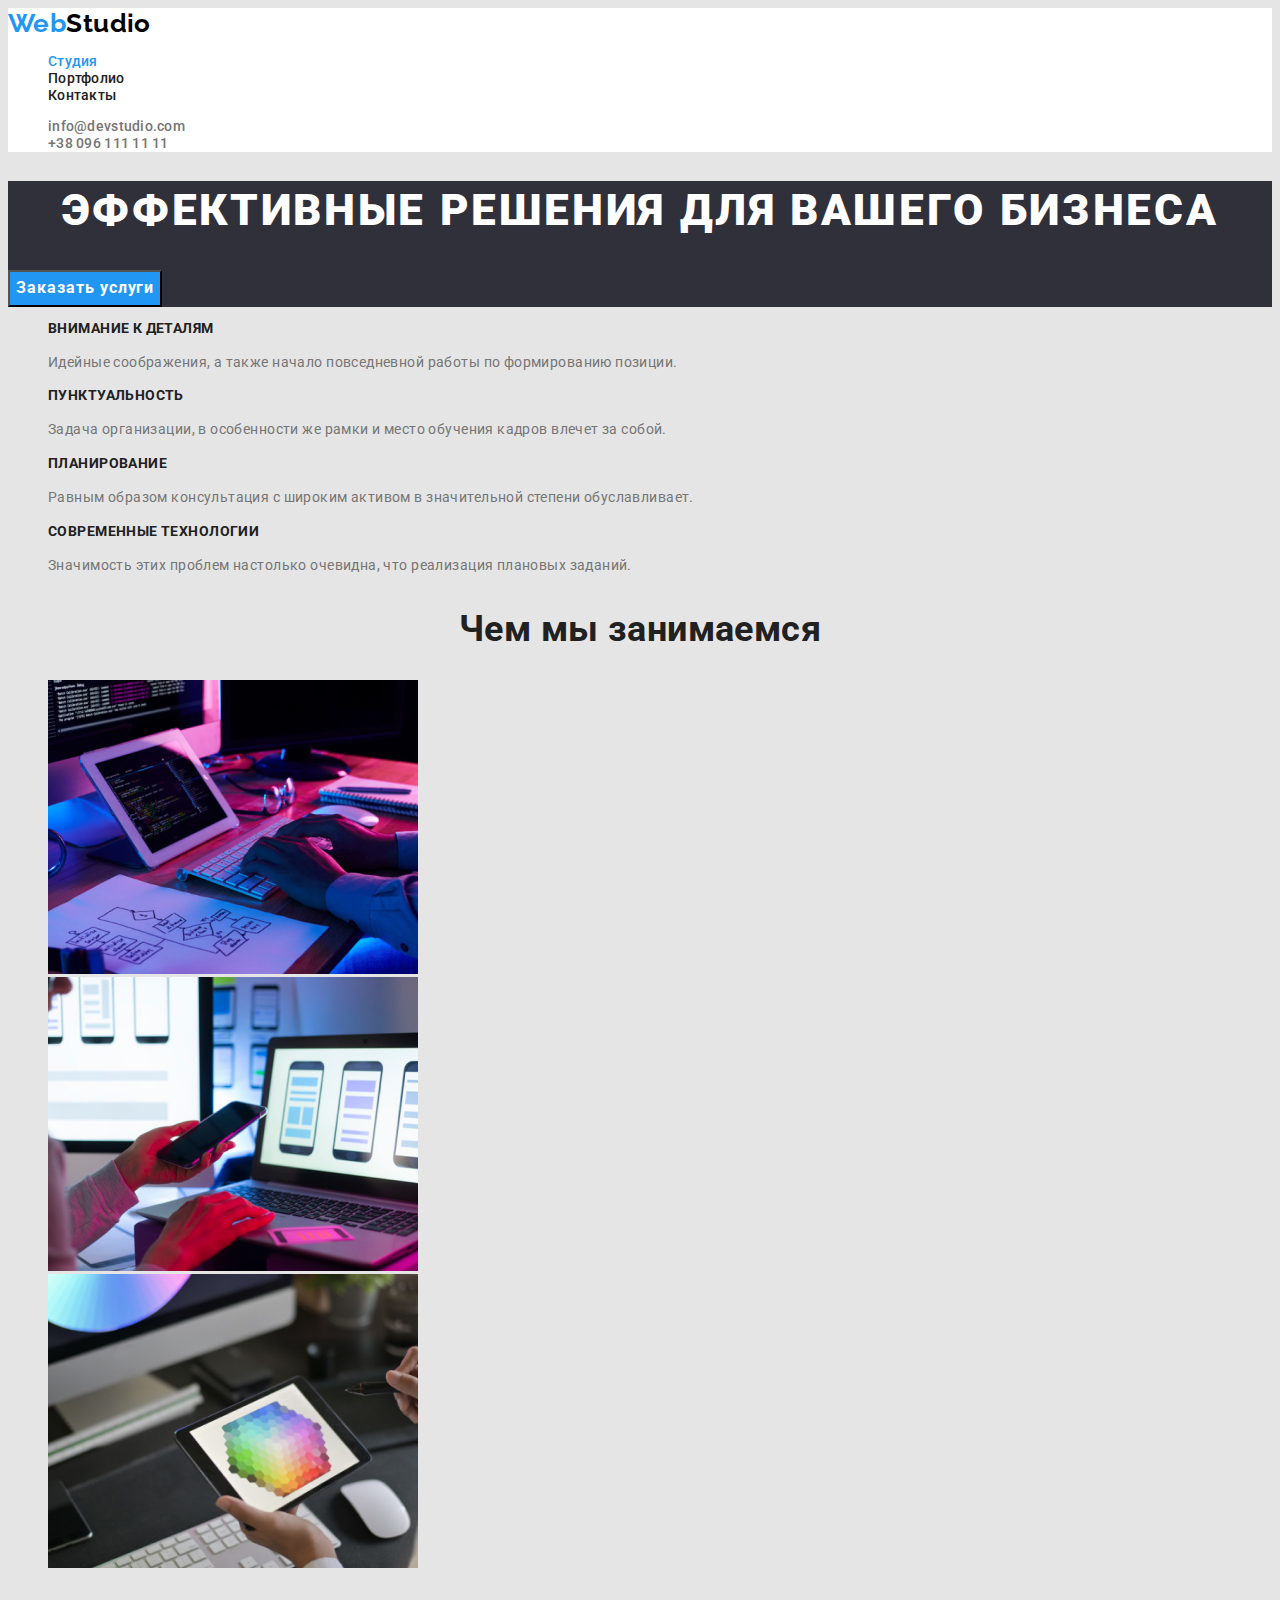
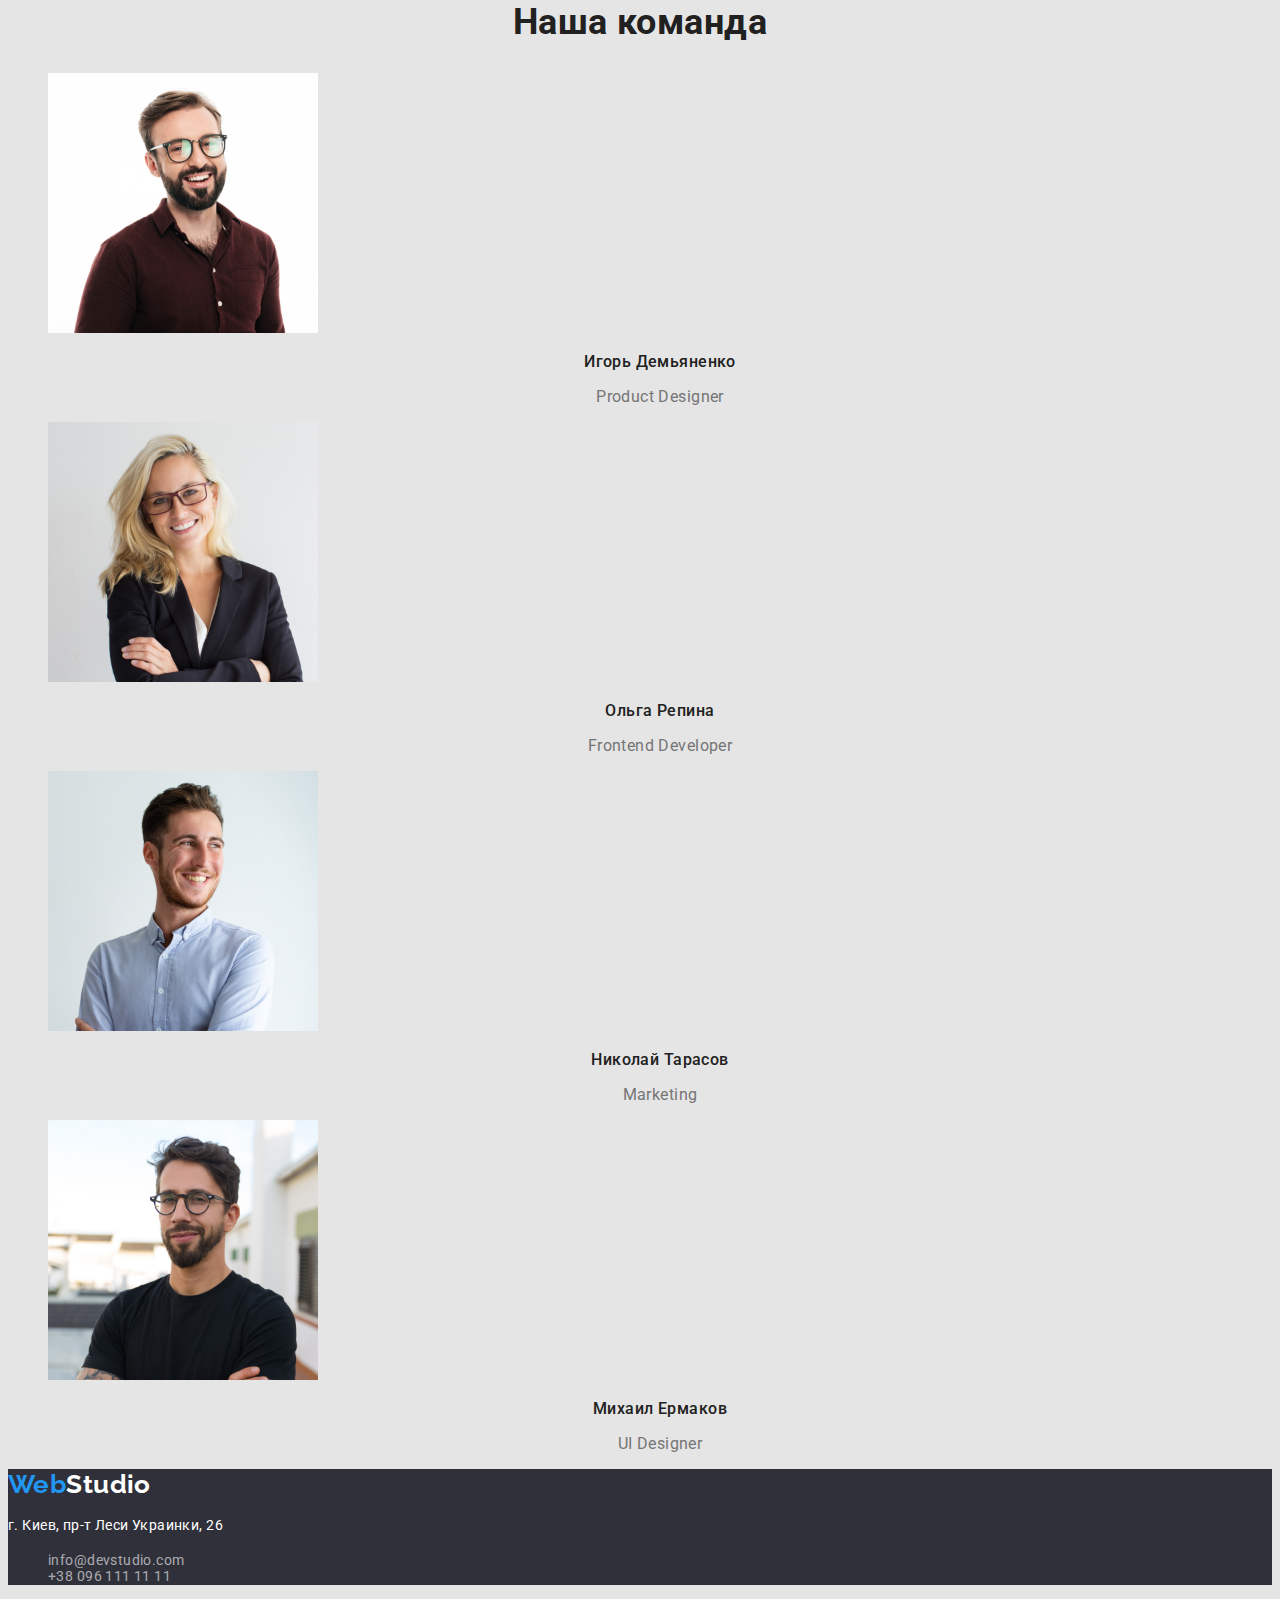
<file: index.html>
<!DOCTYPE html>
<html lang="ru">
<head>
    <meta charset="UTF-8">
    <meta http-equiv="X-UA-Compatible" content="IE=edge">
    <meta name="viewport" content="width=device-width, initial-scale=1.0">
    <title>Студия</title>
    <link rel="preconnect" href="https://fonts.googleapis.com">
    <link rel="preconnect" href="https://fonts.gstatic.com" crossorigin>
    <link href="https://fonts.googleapis.com/css2?family=Raleway:wght@700&family=Roboto:wght@400;500;700;900&display=swap"
        rel="stylesheet">
    <link rel="stylesheet" href="./css/styles.css">
</head>
<body>
    <!--Хедер-->
    <header class="page-header">
        <nav>
            <a href="./index.html" class="logo">Web<span class="logo-second-color">Studio</span></a>
            <ul class="site-nav">
                <li><a href="./index.html" class="site-nav-link current">Студия</a></li>
                <li><a href="./portfolio.html" class="site-nav-link">Портфолио</a></li>
                <li><a href="" class="site-nav-link">Контакты</a></li>
            </ul>
        </nav>
        <ul class="cont-nav">
            <li>
                <a href="mailto:info@devstudio.com" class="cont-nav-link">info@devstudio.com</a>
            </li>
            <li>
                <a href="tel:+380961111111" class="cont-nav-link">+38 096 111 11 11</a>
            </li>
        </ul>
    </header>
    <!--Основная часть-->
    <main>
        <!--Герой-->
        <section class="hero">
            <h1 class="hero-text">Эффективные решения для вашего бизнеса</h1>
            <button type="button" class="hero-button">Заказать услуги</button>          
        </section>
        <!--Наши преимущества-->
        <section class="benefits">
            <ul>
                <li>
                    <h3 class="benefits-title">Внимание к деталям</h3>
                    <p class="benefits-text">Идейные соображения, а также начало повседневной работы по формированию позиции.</p>
                </li>
                <li>
                    <h3 class="benefits-title">Пунктуальность</h3>
                    <p class="benefits-text">Задача организации, в особенности же рамки и место обучения кадров влечет за собой.</p>
                </li>
                <li>
                    <h3 class="benefits-title">Планирование</h3>
                    <p class="benefits-text">Равным образом консультация с широким активом в значительной степени обуславливает.</p>
                </li>
                <li>
                    <h3 class="benefits-title">Современные технологии</h3>
                    <p class="benefits-text">Значимость этих проблем настолько очевидна, что реализация плановых заданий.</p>
                </li>
            </ul>
        </section>
        <!--Чем мы занимаемся-->
        <section class="work">
            <h2 class="section-title">Чем мы занимаемся</h2>
            <ul>
                <li><img src="./images/box1.jpg" 
                    alt="Разработка сайтов" 
                    width="370" height="294"></li>
                <li><img src="./images/box2.jpg" 
                    alt="Адаптация сайта под мобильные устройства" 
                    width="370" height="294"></li>
                <li><img src="./images/box3.jpg" 
                    alt="Дизайн сайта" 
                    width="370" height="294"></li>
            </ul>
        </section>
        <!--Наша команда-->
        <section class="team">
            <h2 class="section-title">Наша команда</h2>
            <ul>
                <li>
                    <img src="./images/team1.jpg" 
                    alt="Игорь Демьяненко" 
                    width="270" height="260">
                    <h3 class="team-name">Игорь Демьяненко</h3>
                    <p class="team-position">Product Designer</p>
                </li>
                <li>
                    <img src="./images/team2.jpg" 
                    alt="Ольга Репина" 
                    width="270" height="260">
                    <h3 class="team-name">Ольга Репина</h3>
                    <p class="team-position">Frontend Developer</p>
                </li>
                <li>
                    <img src="./images/team3.jpg" 
                    alt="Николай Тарасов" 
                    width="270" height="260">
                    <h3 class="team-name">Николай Тарасов</h3>
                    <p class="team-position">Marketing</p>
                </li>
                <li>
                    <img src="./images/team4.jpg" 
                    alt="Михаил Ермаков" 
                    width="270" height="260">
                    <h3 class="team-name">Михаил Ермаков</h3>
                    <p class="team-position">UI Designer</p>
                </li>
            </ul>

        </section>

    </main>
    <!--Футер-->
    <footer class="page-footer">
        <a href="./index.html" class="logo">Web<span class="logo-second-color-footer">Studio</span></a>
        <address>
            <p class="address">г. Киев, пр-т Леси Украинки, 26 </p>
            <ul class="contacts">
                <li>
                    <a href="mailto:info@devstudio.com">info@devstudio.com</a>
                </li>
                <li>
                    <a href="tel:+380961111111">+38 096 111 11 11</a>
                </li>
            </ul>
                         
        </address>

    </footer>

</body>
</html>
</file>
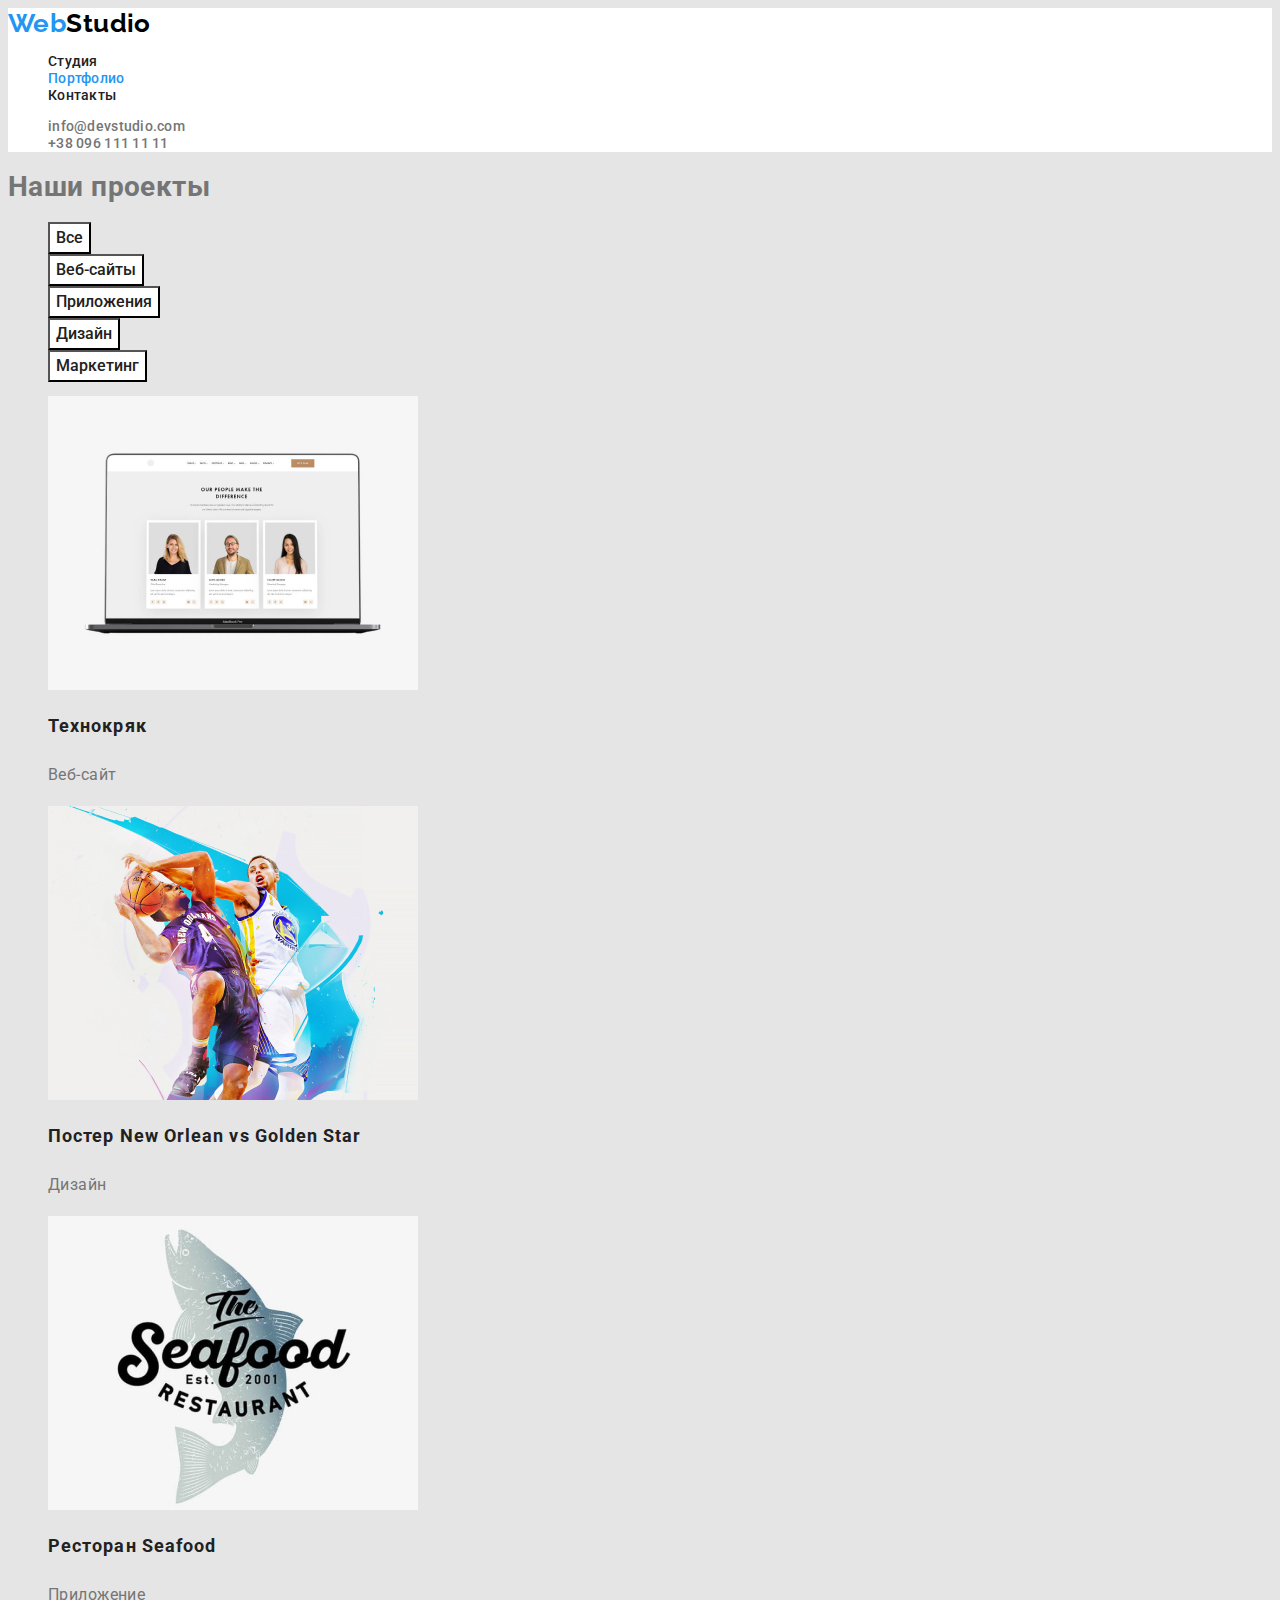
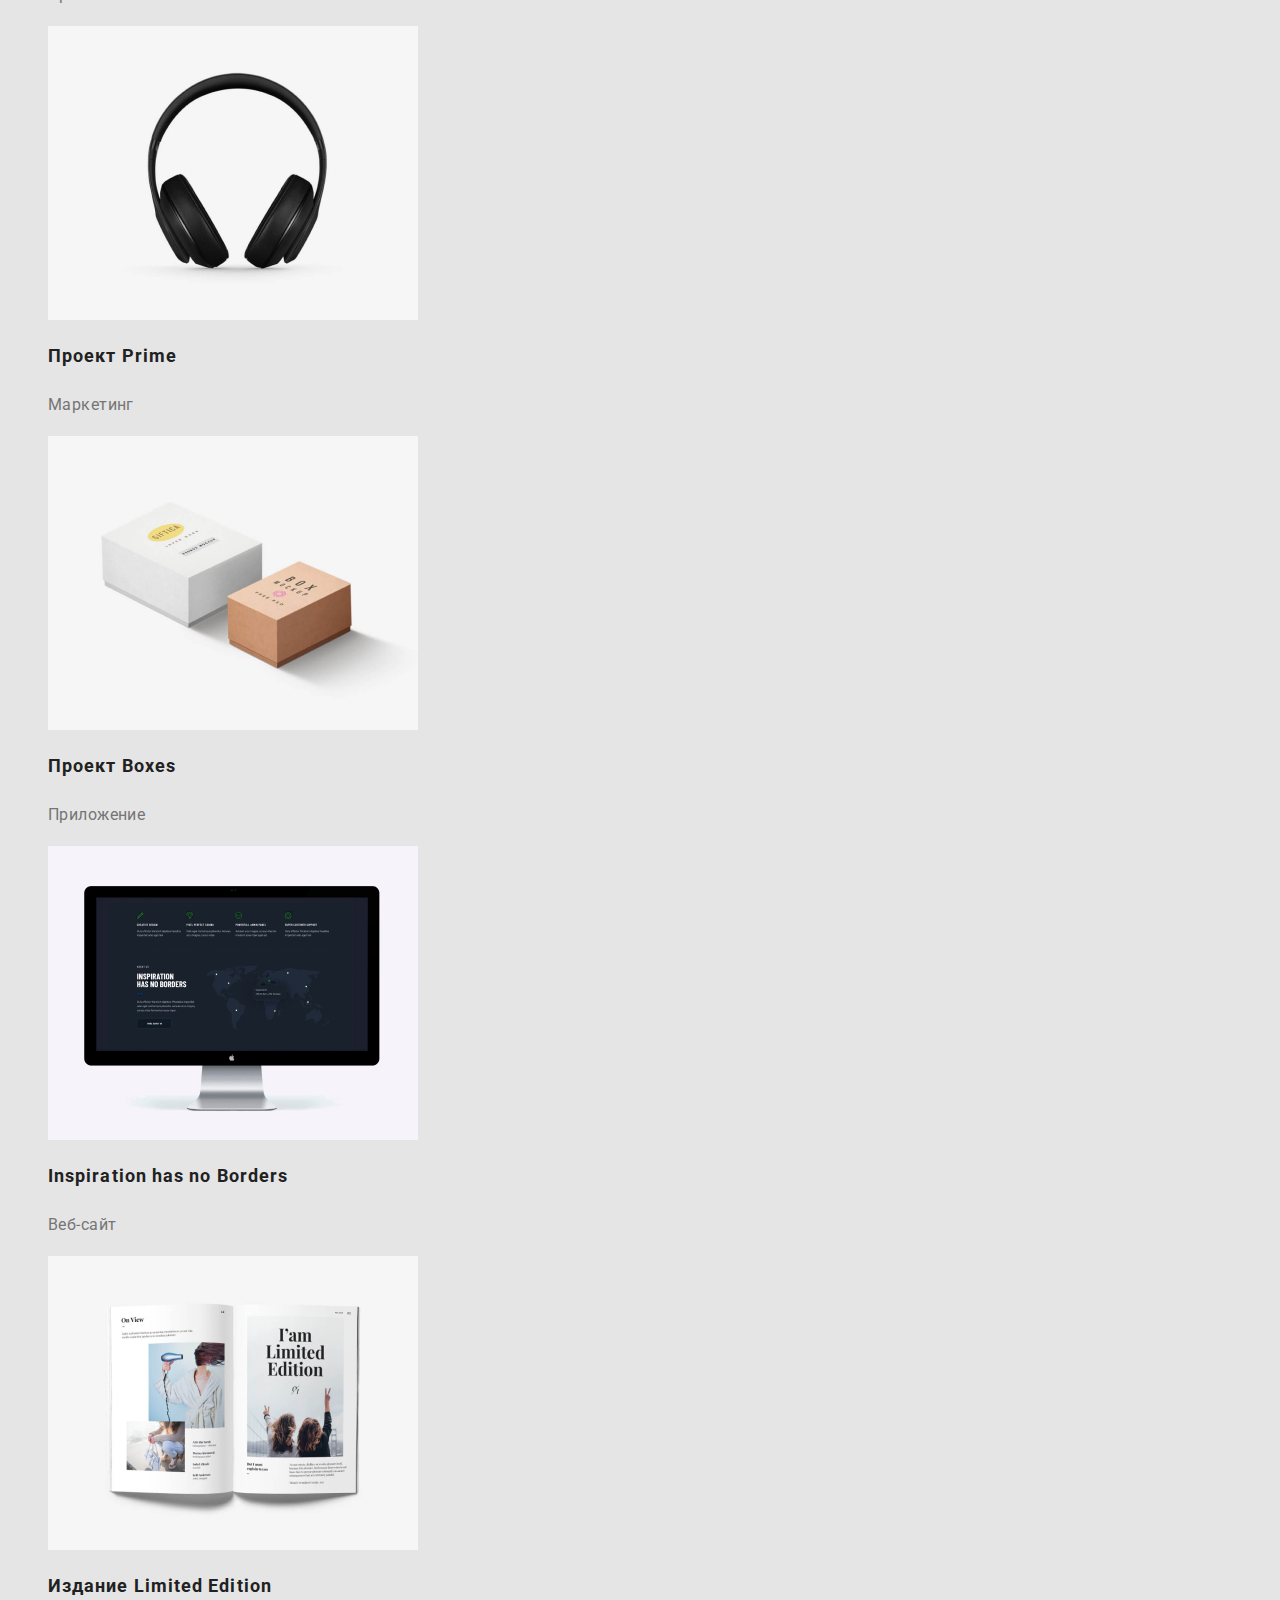
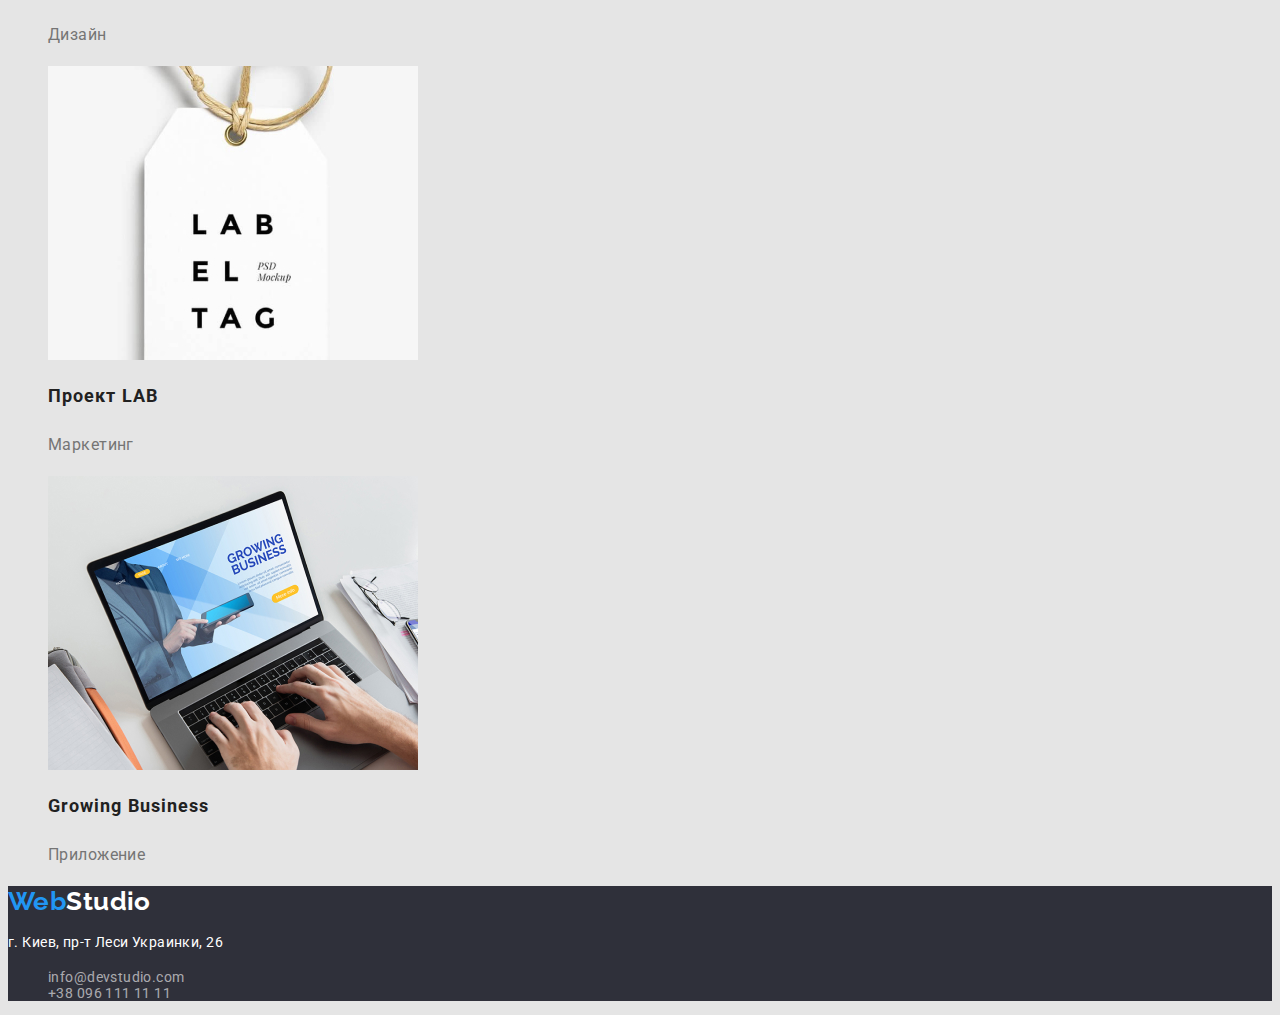
<file: portfolio.html>
<!DOCTYPE html>
<html lang="en">
<head>
    <meta charset="UTF-8">
    <meta http-equiv="X-UA-Compatible" content="IE=edge">
    <meta name="viewport" content="width=device-width, initial-scale=1.0">
    <title>Портфолио</title>
    <link rel="preconnect" href="https://fonts.googleapis.com">
    <link rel="preconnect" href="https://fonts.gstatic.com" crossorigin>
    <link href="https://fonts.googleapis.com/css2?family=Raleway:wght@700&family=Roboto:wght@400;500;700;900&display=swap"
        rel="stylesheet">
    <link rel="stylesheet" href="./css/styles.css">
</head>
<body>
    <!--Хедер-->
<!--Хедер-->
<header class="page-header">
    <nav>
        <a href="./index.html" class="logo">Web<span class="logo-second-color">Studio</span></a>
        <ul class="site-nav">
            <li><a href="./index.html" class="site-nav-link">Студия</a></li>
            <li><a href="./portfolio.html" class="site-nav-link current">Портфолио</a></li>
            <li><a href="" class="site-nav-link">Контакты</a></li>
        </ul>
    </nav>
    <ul class="cont-nav">
        <li>
            <a href="mailto:info@devstudio.com" class="cont-nav-link">info@devstudio.com</a>
        </li>
        <li>
            <a href="tel:+380961111111" class="cont-nav-link">+38 096 111 11 11</a>
        </li>
    </ul>

</header>
    <!--Основная часть-->
    <main>
        <!--Заголовок позже спрячем-->
        <h1>Наши проекты</h1>
        <!--Фильтр-->       
            <ul>
                <li>
                    <button type="button" class="filter-button">Все</button>
                </li>
                <li>
                    <button type="button" class="filter-button">Веб-сайты</button>
                </li>
                <li>
                    <button type="button" class="filter-button">Приложения</button>
                </li>
                <li>
                    <button type="button" class="filter-button">Дизайн</button>
                </li>
                <li>
                    <button type="button" class="filter-button">Маркетинг</button>
                </li>
            </ul>
        
        <!--Проекты-->       
            <ul>
                <li>
                    <img src="./images/proj1.jpg" 
                    alt="Лэптоп с открытым сайтом компании" 
                    width="370" height="294">
                    <h2 class="projects-title">Технокряк</h2>
                    <p class="projects-description">Веб-сайт</p>
                </li>
                <li>
                    <img src="./images/proj2.jpg" 
                    alt="Процесс игры в баскетбол на двоих" 
                    width="370" height="294">
                    <h2 class="projects-title">Постер New Orlean vs Golden Star</h2>
                    <p class="projects-description">Дизайн</p>
                </li>
                <li>
                    <img src="./images/proj3.jpg" 
                    alt="Названия ресторана" 
                    width="370" height="294">
                    <h2 class="projects-title">Ресторан Seafood</h2>
                    <p class="projects-description">Приложение</p>
                </li>
                <li>
                    <img src="./images/proj4.jpg" 
                    alt="Наушники" 
                    width="370" height="294">
                    <h2 class="projects-title">Проект Prime</h2>
                    <p class="projects-description">Маркетинг</p>
                </li>
                <li>
                    <img src="./images/proj5.jpg" 
                    alt="Две коробки" 
                    width="370" height="294">
                    <h2 class="projects-title">Проект Boxes</h2>
                    <p class="projects-description">Приложение</p>
                </li>
                <li>
                    <img src="./images/proj6.jpg" 
                    alt="Настольный компьютер с открытым сайтом компании" 
                    width="370" height="294">
                    <h2 class="projects-title">Inspiration has no Borders</h2>
                    <p class="projects-description">Веб-сайт</p>
                </li>
                <li>
                    <img src="./images/proj7.jpg" 
                    alt="Открытый журнал" 
                    width="370" height="294">
                    <h2 class="projects-title">Издание Limited Edition</h2>
                    <p class="projects-description">Дизайн</p>
                </li>
                <li>
                    <img src="./images/proj8.jpg" 
                    alt="Бирка" 
                    width="370" height="294">
                    <h2 class="projects-title">Проект LAB</h2>
                    <p class="projects-description">Маркетинг</p>
                </li>
                <li>
                    <img src="./images/proj9.jpg" 
                    alt="Лэптоп с открытым сайтом компании" 
                    width="370" height="294">
                    <h2 class="projects-title">Growing Business</h2>
                    <p class="projects-description">Приложение</p>
                </li>
            </ul>
        

    </main>
    <!--Футер-->
    <footer class="page-footer">
        <a href="./index.html" class="logo">Web<span class="logo-second-color-footer">Studio</span></a>
        <address>
            <p class="address">г. Киев, пр-т Леси Украинки, 26 </p>
            <ul class="contacts">
                <li>
                    <a href="mailto:info@devstudio.com">info@devstudio.com</a>
                </li>
                <li>
                    <a href="tel:+380961111111">+38 096 111 11 11</a>
                </li>
            </ul>
    
        </address>
    
    </footer>
</body>
</html>
</file>
<file: css/styles.css>
/* цвет основного фона #e5e5e5 */
/* цвет фона футера #2f303a */
/* цвет основного текста #757575 */
/* вторичный цвет текста #212121 */
/* белый #FFFFFF */
/* акцент #2196F3 */
/* цвет адреса rgba(255, 255, 255, 0.6) */
/* цвет фона не активной кнопки #F5F4FA */

:root {
  --primary-text-color: #757575;
  --title-text-color: #212121;
  --accent-color: #2196f3;
  --primary-white: #ffffff;
  --secondary-white: rgba(255, 255, 255, 0.6);
}

body {
  color: var(--primary-text-color);
  background-color: #e5e5e5;
  font-family: Roboto, Arial, Helvetica, sans-serif;
  letter-spacing: 0.03em;
  font-size: 14px;
}
footer {
  background-color: #2f303a;
}
header {
  background-color: #ffffff;
}
ul {
  list-style: none;
}

/* хедер */
/* .page-header {
} */
/* логотип */
.logo {
  color: var(--accent-color);
  font-family: Raleway, Arial, Helvetica, sans-serif;
  font-weight: 700;
  font-size: 26px;
  line-height: 1.19;
  text-decoration: none;
}
.logo-second-color {
  color: #000000;
  font-family: Raleway, Arial, Helvetica, sans-serif;
  font-weight: 700;
  font-size: 26px;
  line-height: 1.19;
}
/* навигация по страницах */
.site-nav-link {
  color: var(--title-text-color);
  font-weight: 500;
  line-height: 1.14;
  letter-spacing: 0.02em;
  text-decoration: none;
}
.site-nav-link:hover,
.site-nav-link:focus {
  color: var(--accent-color);
  font-weight: 500;
  line-height: 1.14;
  letter-spacing: 0.02em;
  text-decoration: none;
}
.site-nav-link.current {
  color: var(--accent-color);
}
/* навигация по контактах */
.cont-nav-link {
  color: var(--primary-text-color);
  font-weight: 500;
  line-height: 1.14;
  letter-spacing: 0.02em;
  text-decoration: none;
}
.cont-nav-link:hover,
.cont-nav-link:focus {
  color: var(--accent-color);
  text-decoration: none;
}

/* основная часть */
/* блок хиро */
.hero {
  background-color: #2f303a;
}
.hero-text {
  color: var(--primary-white);
  font-weight: 900;
  font-size: 44px;
  line-height: 1.36;
  text-align: center;
  letter-spacing: 0.06em;
  text-transform: uppercase;
}
/* блок кнопок */
.hero-button {
  color: var(--primary-white);
  background-color: var(--accent-color);
  font-family: inherit;
  font-weight: 700;
  font-size: 16px;
  line-height: 1.88;
  display: flex;
  align-items: center;
  text-align: center;
  letter-spacing: 0.06em;
  cursor: pointer;
}
.hero-button:hover,
.hero-button:focus {
  color: var(--primary-white);
  background-color: #188ce8;
}
/* .button.primary {
  color: var(--primary-white);
  background-color: var(--accent-color);
}
.button.secondaty {
  color: var(--title-text-color);
  background-color: #f5f4fa;
} */
/* блок преимущества */
/* .benefits {
} */
.benefits-title {
  color: var(--title-text-color);
  font-weight: 700;
  font-size: 14px;
  line-height: 1.14;
  text-transform: uppercase;
}
.benefits-text {
  line-height: 1.71;
}
/* блок работы */
/* .work {
} */
.section-title {
  color: var(--title-text-color);
  font-weight: 700;
  font-size: 36px;
  line-height: 1.17;
  text-align: center;
}
/* блок команда */
/* .team {
} */
.team-name {
  color: var(--title-text-color);
  font-weight: 500;
  font-size: 16px;
  line-height: 1.19;
  text-align: center;
}
.team-position {
  font-size: 16px;
  line-height: 1.19;
  text-align: center;
}
/* блок фильтр */
/* .filter {
} */
.filter-button {
  color: var(--title-text-color);
  background-color: var(--primary-white);
  font-family: inherit;
  font-weight: 500;
  font-size: 16px;
  line-height: 1.62;
  text-align: center;
  cursor: pointer;
}
.filter-button:hover,
.filter-button:focus {
  color: var(--primary-white);
  background-color: var(--accent-color);
}
/* блок проекты */
/* .projects {
} */
.projects-title {
  color: var(--title-text-color);
  font-weight: 700;
  font-size: 18px;
  line-height: 2;
  letter-spacing: 0.06em;
}
.projects-description {
  font-size: 16px;
  line-height: 1.88;
}

/* футер */
/* блок адреса */
.address {
  color: var(--primary-white);
  font-weight: 400;
  line-height: 1.7;
  font-style: normal;
}
/* блок контактов */
.contacts a {
  color: var(--secondary-white);
  line-height: 1.17;
  text-decoration: none;
  font-style: normal;
}
/* логотип */
.logo-second-color-footer {
  color: var(--primary-white);
  font-family: Raleway, Arial, Helvetica, sans-serif;
  font-weight: 700;
  font-size: 26px;
  line-height: 1.19;
}
</file>
